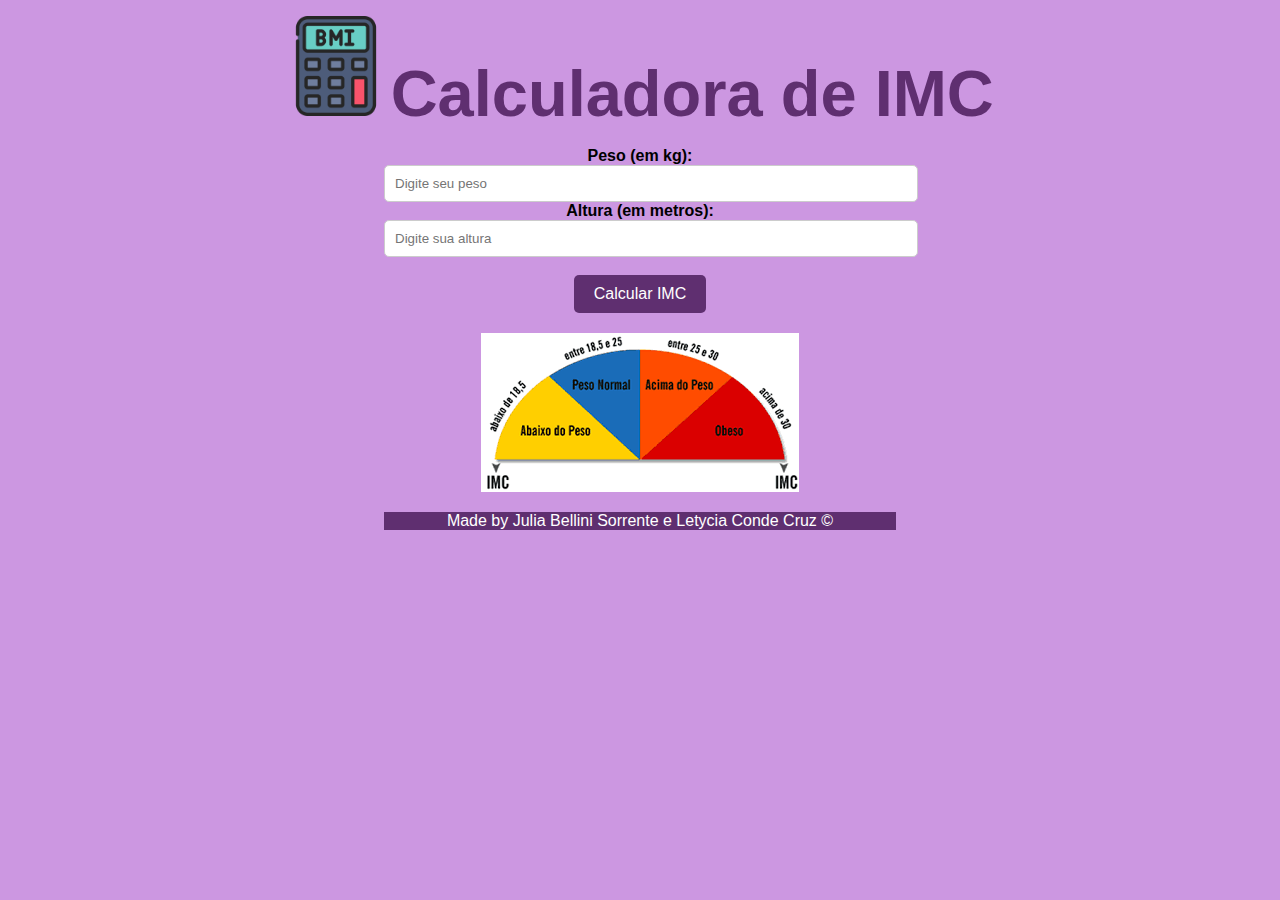
<file: index.html>
<!DOCTYPE html>
<html lang="en">
<head>
    <meta charset="UTF-8">
    <meta http-equiv="X-UA-Compatible" content="IE=edge">
    <metam name="author" content="Julia Bellini Sorrente e Letycia Conde Cruz">
    <meta name="viewport" content="width=device-width, initial-scale=1.0">
    <link rel="stylesheet" href="style.css">
    <title>Calculadora IMC</title>

    <header>
    <figure>
        <img src="imagens/icon.png" alt="logo" title="Logo do site"> <h1>Calculadora de IMC</h1>
    </figure>
    </header>

<body>

    <div>
        <label for="peso">Peso (em kg):</label>
        <input type="number" id="peso" placeholder="Digite seu peso">
    </div>
    
    <div>
        <label for="altura">Altura (em metros):</label>
        <input type="number" id="altura" placeholder="Digite sua altura">
    </div>

    <br>
    <button id="calcular">Calcular IMC</button>

    <div id="resultado"></div>
    <aside>
        <figure>
            <img src="imagens/imc.png" alt="tabela" title="Tabela IMC">
        </figure>

        <script>
        // Adiciona um Event Listener ao botão de cálculo de IMC
        document.getElementById('calcular').addEventListener('click', function () {

        // Obtém os valores de peso e altura dos campos de entrada
        let peso = parseFloat(document.getElementById('peso').value);
        let altura = parseFloat(document.getElementById('altura').value);

        // Verifica se os valores são válidos
        if (isNaN(peso) || isNaN(altura) || peso <= 0 || altura <= 0) 
        {
            document.getElementById('resultado').innerHTML = 'Por favor, insira valores válidos.';
        } 
        
        else 
        {
            // Calcula o IMC
            var imc = peso / (altura * altura);

            // Exibe o resultado
            document.getElementById('resultado').innerHTML = 'Seu IMC é: ' + imc.toFixed(2);
        }
        });
        </script>

    <footer>
        <p>Made by Julia Bellini Sorrente e Letycia Conde Cruz &copy;</p>
    </footer>
</body>
</html>
</file>
<file: style.css>
/*Configurar variáveis de ambiente*/
:root{
    --cor_fundo: rgb(204, 151, 225);
    --cor_main: rgb(184, 144, 195);
    --cor_main_dark: rgb(95, 47, 112);
}


/* Estilo geral da calculadora */
body {
    font-family: Arial, sans-serif;
    background-color: var(--cor_fundo);
    margin: 0;
    padding: 0;
    text-align: center;
}

h1 {
    font-size: 65px;
    color: #333;
}

/* Estilo das imagens */
.header {
    width: 20px; /* Defina o tamanho desejado para o ícone */
    height: 20px;
    margin-right: 10px; /* Espaço entre o ícone e a imagem centralizada */
    display: flex;
    align-items: center;
}

header h1 {
    color: var(--cor_main_dark);
    display: inline-block;
    margin: 0;
}


header figure img{
    width: 100px;
}

.aside {
    display: block;
    margin: 0 auto; /* Centraliza a imagem horizontalmente */
}

/* Estilo dos campos de entrada e rótulos */
div {
    margin-left: 30%;
    margin-right: 30%;
}

label {
    font-weight: bold;
    display: block;
}

input[type="number"] {
    width: 100%;
    padding: 10px;
    border: 1px solid #ccc;
    border-radius: 5px;
}

footer{
    background: var(--cor_main_dark);
    color: #fff;
    margin-left: 30%;
    margin-right: 30%;
}

/* Estilo do botão de calcular */
#calcular {
    background-color: var(--cor_main_dark);
    color: #fff;
    border: none;
    padding: 10px 20px;
    cursor: pointer;
    border-radius: 5px;
    font-size: 16px;
}

#calcular:hover {
    background-color: var(--cor_main_dark);
}

/* Estilo do resultado */
#resultado {
    font-size: 24px;
    margin-top: 20px;
    color: #333;
}
</file>
